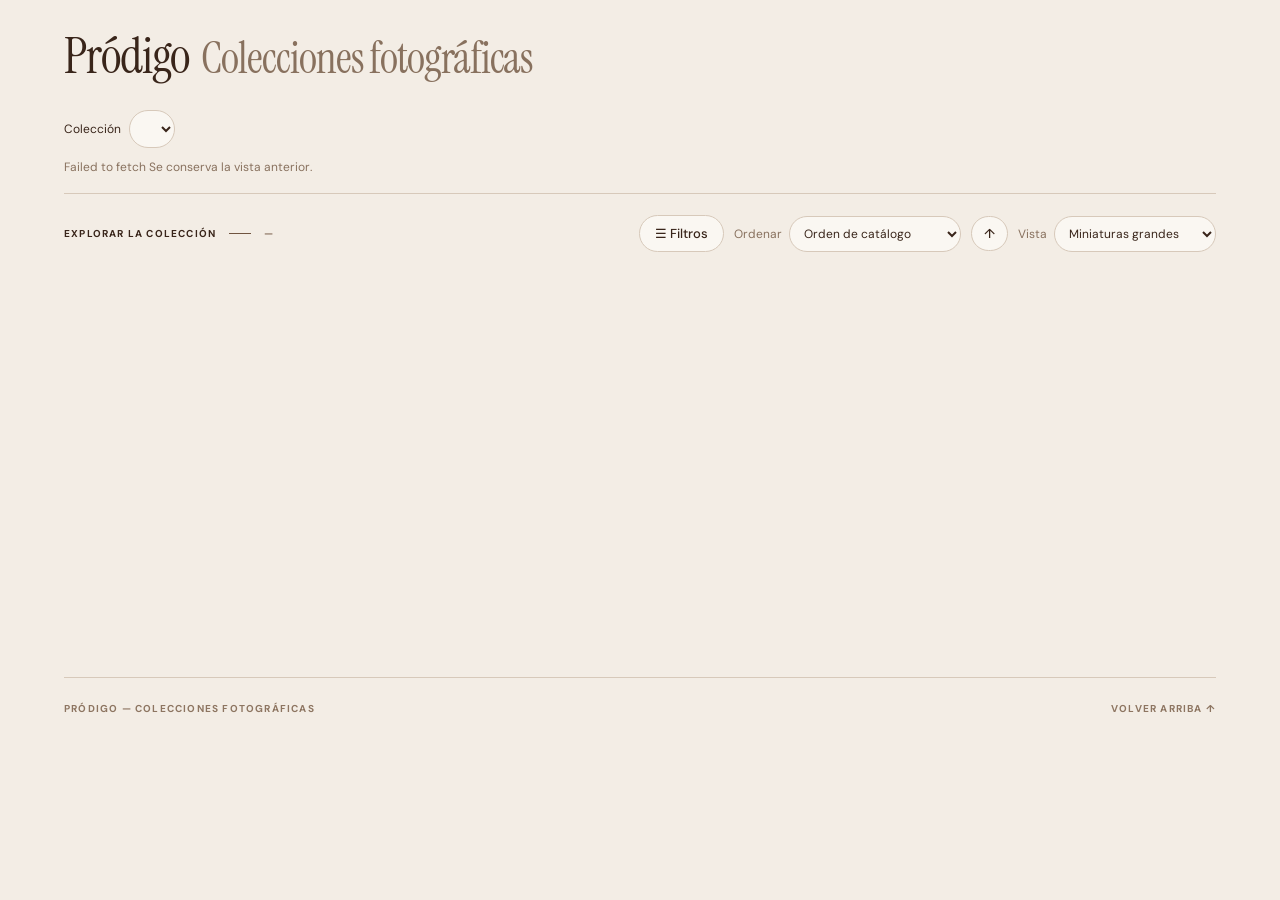
<file: index.html>
<!doctype html><html lang="es"><head><meta charset="utf-8"><meta name="viewport" content="width=device-width, initial-scale=1, viewport-fit=cover"><meta name="theme-color" content="#f3ede5"><meta name="description" content="Pródigo — Colecciones fotográficas. Un archivo fotográfico para explorar visualmente."><title>Pródigo — Colecciones fotográficas</title><link rel="preconnect" href="https://fonts.googleapis.com"><link rel="preconnect" href="https://fonts.gstatic.com" crossorigin><link href="https://fonts.googleapis.com/css2?family=DM+Sans:wght@400;500;600;700&family=Instrument+Serif:ital@0;1&display=swap" rel="stylesheet"><link rel="stylesheet" href="style.css?v=rows2"></head><body>
<header class="mast"><div class="mast-main"><h1><span class="site-name">Pródigo</span> <span id="collection-name-display">Colecciones fotográficas</span></h1><div class="mast-sub"><span id="period-label"></span></div></div></header>
<main><section class="import-tools" aria-label="Colecciones"><label class="live-label">Colección <select id="live-collection" aria-label="Colección"></select></label><p id="import-status" role="status" hidden></p></section><section class="toolbar" aria-label="Filtros de fotografías"><div class="toolbar-head"><div class="section-kicker">EXPLORAR LA COLECCIÓN <span class="line"></span> <span id="counter">—</span></div><div class="right-tools"><button id="filter-toggle" class="filter-toggle" aria-expanded="false" aria-controls="filter-menu">☰ Filtros</button><button id="reset" class="reset-btn" hidden>↺ Restablecer</button><label class="density-control">Ordenar <select id="sort-order" aria-label="Ordenar fotografías"><option value="catalog">Orden de catálogo</option><option value="fecha">Fecha / cronología</option><option value="numero">Número original</option><option value="coleccion">Colección</option><option value="autores">Autor</option><option value="identificados">Personas identificadas</option><option value="personas">Personas</option><option value="tipo">Tipo de imagen</option><option value="retrato">Tipo de retrato</option><option value="encuadre">Encuadre</option><option value="orientacion">Orientación</option><option value="color">Color</option><option value="objetos">Objetos</option><option value="destacados">Destacados</option><option value="ambiente">Ambiente</option><option value="marca">Firma del estudio</option><option value="composicion">Composición</option><option value="detalles">Detalles</option></select></label><button id="sort-direction" class="filter-toggle" title="Invertir orden; los registros sin dato quedan al final" aria-label="Orden descendente" aria-pressed="false">↑</button><label class="density-control">Vista <select id="density" aria-label="Tamaño de las miniaturas"><option value="0">Miniaturas pequeñas</option><option value="1">Miniaturas medianas</option><option value="2" selected>Miniaturas grandes</option><option value="3">Vista previa</option></select></label></div></div><div id="filter-menu" class="filter-menu" hidden><div class="filter-menu-head"><button id="filter-back" class="facet-clear" hidden>← Filtros</button><strong id="filter-menu-title">Filtros</strong><button id="filter-menu-close" class="facet-close" aria-label="Cerrar filtros">✕</button></div><div class="filter-scroll" id="filter-categories"><div class="filter-bar" id="filters"><button class="filter-chip selected" data-group="all">Todas</button><button class="filter-chip" data-group="autores" hidden>Autores <span class="down">⌄</span></button><button class="filter-chip" data-group="identificados" hidden>Personas identificadas <span class="down">⌄</span></button><button class="filter-chip" data-group="personas">Personas <span class="down">⌄</span></button><button class="filter-chip" data-group="tipo" hidden>Tipo de imagen <span class="down">⌄</span></button><button class="filter-chip" data-group="retrato" hidden>Tipo de retrato <span class="down">⌄</span></button><button class="filter-chip" data-group="encuadre" hidden>Encuadre <span class="down">⌄</span></button><button class="filter-chip" data-group="orientacion" hidden>Orientación <span class="down">⌄</span></button><button class="filter-chip" data-group="color" hidden>Color <span class="down">⌄</span></button><button class="filter-chip" data-group="objetos" hidden>Objetos <span class="down">⌄</span></button><button class="filter-chip" data-group="destacados" hidden>Destacados <span class="down">⌄</span></button><button class="filter-chip" data-group="composicion">Composición <span class="down">⌄</span></button><button class="filter-chip" data-group="ambiente">Ambiente <span class="down">⌄</span></button><button class="filter-chip" data-group="detalles">Detalles <span class="down">⌄</span></button><button class="filter-chip" data-group="marca">Firma del estudio <span class="down">⌄</span></button><button class="filter-chip" data-group="fechas">Período <span class="down">⌄</span></button></div></div><div id="filter-panel" class="filter-panel" hidden></div></div><div id="active" class="active-tags"></div></section>
<section class="gallery-wrap"><div class="gallery" id="gallery" data-size="2"></div><div class="empty" id="empty" hidden>Sin fotografías para esta combinación.<br><button id="clear-empty" class="soft-button">Quitar filtros</button></div></section><footer><span>PRÓDIGO — COLECCIONES FOTOGRÁFICAS</span><a href="#" id="up">VOLVER ARRIBA ↑</a></footer></main>
<div id="viewer" class="viewer" role="dialog" aria-modal="true" aria-label="Visor fotográfico" hidden><div class="viewer-head"><div class="viewer-title">Prodigo <em>—</em> <span id="viewer-collection">Colecciones fotográficas</span> <small id="viewer-id"></small></div><div class="viewer-head-actions"><button id="flip" class="v-icon" title="Siguiente imagen de la pieza" aria-label="Siguiente imagen de la pieza" hidden>↺ <span>Reverso</span></button><button id="close" class="v-icon close" title="Cerrar" aria-label="Cerrar">✕</button></div></div><div class="image-viewport" id="viewport"><button id="prev" class="nav-arrow left" aria-label="Anterior">‹</button><div class="image-stage" id="stage"><img id="big" alt="Fotografía seleccionada" draggable="false"></div><button id="next" class="nav-arrow right" aria-label="Siguiente">›</button></div><p id="viewer-sync-status" role="status" hidden></p><nav id="image-sequence" aria-label="Imágenes de la pieza"></nav><span id="image-position" aria-live="polite"></span><div id="record-details" class="record-details"></div><div class="viewer-bottom"><div class="v-detail"><span id="current">— / —</span><span class="v-sep">·</span><span id="date">c. 1900</span></div><div class="zoom-tools"><button class="v-icon" id="zoom-out" title="Alejar" aria-label="Alejar">−</button><button class="zoom-readout" id="fit" title="Ajustar a pantalla">100%</button><button class="v-icon" id="zoom-in" title="Acercar" aria-label="Acercar">+</button><button class="v-icon" id="fullscreen" title="Pantalla completa" aria-label="Pantalla completa">⛶</button></div></div></div>
<script src="catalog-format.js?v=front1"></script><script src="grid-sort.js?v=sort2"></script><script src="app.js?v=rows2"></script><script src="remote.js?v=membership1"></script></body></html>
</file>
<file: style.css>
:root{--bg:#f3ede5;--ink:#39251a;--muted:#88715e;--line:#d7c9ba;--accent:#705540;--paper:#faf7f2;--dark:#171411}*{box-sizing:border-box}html{scroll-behavior:smooth}body{margin:0;background:var(--bg);color:var(--ink);font-family:'DM Sans',Arial,sans-serif;-webkit-font-smoothing:antialiased}button{font:inherit;cursor:pointer}button:focus-visible,a:focus-visible{outline:2px solid #8c6142;outline-offset:3px}button[hidden],div[hidden],section[hidden]{display:none!important}.mast{padding:26px clamp(18px,5vw,86px) 32px}.mast-top,.mast-main,.toolbar-head,.viewer-head,.viewer-bottom{display:flex;justify-content:space-between;align-items:center}.overline,.section-kicker,.mast-sub,footer{letter-spacing:.12em;font-size:10px;font-weight:700}.overline{color:var(--muted)}.tiny-star{margin:0 8px}.icon-btn{border:1px solid var(--line);background:transparent;color:var(--ink);width:36px;height:36px;border-radius:50%;display:grid;place-items:center}.contrast{font-family:serif;font-style:italic;font-size:21px}.mast-main{gap:28px;align-items:end;margin-top:35px}h1{font-family:'Instrument Serif',Georgia,serif;font-weight:400;font-size:clamp(54px,8.3vw,130px);line-height:.84;letter-spacing:-.045em;margin:0}h1 em{font-weight:400;color:#aa907a}.dot{color:#a88b70}.mast-sub{max-width:175px;text-align:right;color:var(--muted);line-height:1.9}.mast-sub span{display:block;color:var(--ink)}main{padding:0 clamp(18px,5vw,86px)}.toolbar{position:relative;padding-top:21px;border-top:1px solid var(--line);padding-bottom:20px}.section-kicker{display:flex;align-items:center;gap:13px;white-space:nowrap}.section-kicker .line{display:block;width:22px;border-top:1px solid var(--accent)}.section-kicker #counter{color:var(--muted)}.right-tools{display:flex;align-items:center;gap:15px}.reset-btn{border:0;background:transparent;color:var(--muted);font-size:12px}.filter-scroll{overflow-x:auto;scrollbar-width:none;margin-top:20px}.filter-scroll::-webkit-scrollbar{display:none}.filter-bar{display:flex;gap:8px;width:max-content;min-width:100%}.filter-chip{border:1px solid #cbbbac;padding:11px 18px;background:transparent;border-radius:99px;color:#684f3e;font-size:12px;white-space:nowrap;transition:all .2s}.filter-chip:hover{background:#e5d8c9}.filter-chip.selected,.filter-chip.has-selection{background:var(--ink);color:#f8f3ec;border-color:var(--ink)}.down{margin-left:8px;opacity:.7}.filter-panel{margin-top:12px;background:#eae0d4;border:1px solid #dacbbd;border-radius:14px;padding:18px;box-shadow:0 14px 30px #63452d11}.options{display:flex;flex-wrap:wrap;gap:9px}.option{border:1px solid #c9b8a7;border-radius:99px;background:#f8f3ec;color:var(--ink);padding:9px 14px;font-size:12px}.option.on{background:#705540;color:white;border-color:#705540}.year-panel{display:flex;align-items:center;gap:14px;flex-wrap:wrap}.year-panel input{accent-color:#705540;flex:1;min-width:150px}.year-panel strong{min-width:110px;font-family:'Instrument Serif',serif;font-size:22px;font-weight:400}.active-tags{display:flex;flex-wrap:wrap;gap:8px}.tag{display:inline-flex;align-items:center;gap:10px;background:#e1d4c5;border-radius:4px;padding:7px 9px;font-size:11px;border:0;color:#664d3b}.gallery-wrap{min-height:45vh;padding-bottom:90px}.gallery{columns:5 180px;column-gap:13px}.gallery.wide{columns:3 270px}.tile{break-inside:avoid;margin:0 0 13px;position:relative;display:block;overflow:hidden;background:#dfd4c6;line-height:0;border:0;width:100%;padding:0;text-align:left;animation:emerge .35s both;cursor:zoom-in}.tile img{width:100%;height:auto;display:block;transition:transform .45s ease,filter .4s}.tile:hover img{transform:scale(1.018);filter:brightness(.78)}.tile .loupe{position:absolute;inset:0;display:grid;place-items:center;color:white;font-size:34px;opacity:0;transition:opacity .2s;pointer-events:none}.tile:hover .loupe,.tile:focus-visible .loupe{opacity:1}.loupe-inner{display:grid;place-items:center;width:56px;height:56px;border:1px solid #ffffffb8;border-radius:50%;backdrop-filter:blur(4px);font-weight:300}.empty{padding:80px 0;text-align:center;font-family:'Instrument Serif',serif;font-size:29px;line-height:2}.soft-button{background:transparent;border:1px solid currentColor;padding:10px 16px;font:500 12px 'DM Sans',sans-serif;border-radius:30px;color:inherit}footer{border-top:1px solid var(--line);display:flex;justify-content:space-between;gap:12px;padding:24px 0 38px;color:#8d7561}footer a{color:inherit;text-decoration:none}.viewer{position:fixed;z-index:200;inset:0;background:var(--dark);color:#f3eee6;display:flex;flex-direction:column;touch-action:pan-y}.viewer-head{height:67px;padding:0 clamp(16px,4vw,60px);flex-shrink:0}.viewer-title{font-family:'Instrument Serif',Georgia,serif;font-size:25px}.viewer-title em{color:#bd9a7c}.viewer-title small{font-family:'DM Sans';font-size:10px;letter-spacing:.15em;color:#a59b90;margin-left:15px}.viewer-head-actions{display:flex;align-items:center;gap:15px}.v-icon{background:transparent;border:0;color:#e8e0d7;min-width:39px;height:39px;font-size:22px}.v-icon span{font-size:11px;letter-spacing:.05em}.image-viewport{position:relative;flex:1;min-height:0;overflow:hidden;touch-action:none}.image-stage{position:absolute;inset:0;display:flex;align-items:center;justify-content:center;overflow:hidden;touch-action:none;cursor:grab}.image-stage.grabbing{cursor:grabbing}.image-stage img{max-width:calc(100% - 120px);max-height:100%;width:auto;height:auto;object-fit:contain;user-select:none;will-change:transform;transform-origin:center center;box-shadow:0 14px 60px #0005}.nav-arrow{position:absolute;top:50%;transform:translateY(-50%);z-index:4;background:#26211caf;border:1px solid #ffffff22;border-radius:50%;color:white;width:42px;height:42px;display:grid;place-items:center;font-size:35px;font-family:serif;line-height:1}.nav-arrow.left{left:22px}.nav-arrow.right{right:22px}.viewer-bottom{height:70px;padding:0 clamp(16px,4vw,60px);flex-shrink:0;border-top:1px solid #ffffff17}.v-detail{color:#b3a598;font-size:12px;display:flex;align-items:center;gap:14px}.zoom-tools{display:flex;align-items:center;gap:8px}.zoom-readout{color:#d0c2b5;border:0;background:transparent;font-size:12px;min-width:58px}.info-overlay{position:fixed;inset:0;z-index:300;background:#21170fcc;display:grid;place-items:center;padding:20px}.info-card{position:relative;background:var(--bg);color:var(--ink);width:min(100%,510px);padding:38px;border-radius:3px}.info-card h2{font:400 46px 'Instrument Serif',serif;margin:22px 0}.info-card p{line-height:1.8;font-size:14px;color:#6c5545}.info-close{position:absolute;top:15px;right:15px;border:0;background:transparent;font-size:20px}.info-card .soft-button{margin-top:15px}@keyframes emerge{from{opacity:.3;transform:translateY(8px)}to{opacity:1;transform:translateY(0)}}@media(max-width:850px){.gallery{columns:3 160px}.gallery.wide{columns:2 200px}.mast{padding-top:20px}.mast-main{align-items:start;flex-direction:column;gap:18px;margin-top:28px}.mast-sub{text-align:left;max-width:none}.mast-sub span{display:inline;margin-left:14px}.section-kicker{font-size:9px}footer{font-size:9px}}@media(max-width:560px){.mast{padding:18px 16px 26px}main{padding:0 12px}.mast-main{margin-top:22px}h1{font-size:clamp(49px,12vw,72px)}.overline{font-size:8px}.gallery,.gallery.wide{columns:2 130px;column-gap:7px}.tile{margin-bottom:7px}.loupe{display:none!important}.filter-chip{padding:10px 13px}.toolbar{padding-left:3px;padding-right:3px}.mast-sub{font-size:9px}.viewer-head{height:54px}.viewer-title{font-size:19px}.viewer-title small{display:none}.image-stage img{max-width:100%;max-height:100%}.nav-arrow{width:32px;height:42px;background:#211b17a0;border-radius:0}.nav-arrow.left{left:0}.nav-arrow.right{right:0}.viewer-bottom{height:65px}.v-icon{min-width:33px}.v-icon span{display:none}.v-detail{font-size:10px;gap:7px}.zoom-tools{gap:1px}footer{flex-wrap:wrap}.info-card{padding:25px}.info-card h2{font-size:38px}}@media(hover:none){.tile:hover img{filter:none;transform:none}}@media(prefers-reduced-motion:reduce){*,*:before,*:after{animation:none!important;transition:none!important}}

/* Responsive refinement · October 2026 */
html{-webkit-text-size-adjust:100%}
button{-webkit-tap-highlight-color:transparent}
button:disabled{opacity:.3;cursor:default}
.filter-chip,.option,.tag,.v-icon,.nav-arrow{touch-action:manipulation}
.filter-chip{min-height:42px}
.option{min-height:42px;line-height:1.45;text-align:left}
.toolbar{z-index:20}
.filter-panel{max-height:min(55vh,470px);overflow-y:auto;overscroll-behavior:contain}
.filter-panel .options{align-items:stretch}
.filter-panel .option{max-width:100%}
.image-stage img{pointer-events:none}
.viewer{height:100vh;height:100dvh}
.viewer-head,.viewer-bottom{padding-left:max(18px,env(safe-area-inset-left));padding-right:max(18px,env(safe-area-inset-right))}
.viewer-head{padding-top:env(safe-area-inset-top);box-sizing:content-box}
.viewer-bottom{padding-bottom:env(safe-area-inset-bottom);box-sizing:content-box}
.viewer .v-icon{min-width:44px;min-height:44px}
.viewer .nav-arrow{width:44px;height:44px}
.image-stage img{max-width:calc(100% - 112px);max-height:100%}
@media(min-width:1100px){
 .gallery{columns:5 205px;column-gap:16px}
 .gallery.wide{columns:3 290px}
 .tile{margin-bottom:16px}
}
@media(max-width:850px){
 .mast-main{margin-top:24px}
 .mast-sub{letter-spacing:.08em}
 .toolbar{padding-bottom:15px}
 .filter-scroll{margin-top:14px}
 .gallery-wrap{padding-bottom:56px}
}
@media(max-width:600px){
 .mast{padding:15px 16px 17px}
 .mast-top{gap:8px}
 .mast .overline{font-size:9px;letter-spacing:.09em}
 .mast-main{margin-top:17px;gap:9px}
 h1{font-size:clamp(47px,12.8vw,68px);line-height:.93;letter-spacing:-.04em}
 .mast-sub{font-size:9px;line-height:1.5;letter-spacing:.08em}
 .mast-sub span{margin-left:7px}
 main{padding:0 10px}
 .toolbar{padding:12px 0 13px}
 .toolbar-head{padding:0 5px}
 .section-kicker{font-size:9px;gap:7px;letter-spacing:.08em}
 .section-kicker .line{width:11px}
 .right-tools{gap:6px}
 .right-tools .icon-btn{width:42px;height:42px}
 .reset-btn{min-height:42px;padding:0 8px;font-size:11px}
 .filter-scroll{margin:8px -10px 0;padding:0 10px 4px;overscroll-behavior-x:contain}
 .filter-bar{gap:7px}
 .filter-chip{min-height:44px;font-size:12px;padding:10px 15px}
 .filter-panel{margin:5px 0 8px;padding:13px 10px;border-radius:12px;max-height:min(56dvh,460px)}
 .filter-panel .options{gap:7px}
 .filter-panel .option{font-size:12px;min-height:45px;padding:10px 13px}
 .active-tags{gap:6px;margin-top:7px}
 .tag{min-height:34px;font-size:11px;line-height:1.25;text-align:left}
 .gallery,.gallery.wide{columns:2;column-gap:8px}
 .tile{margin-bottom:8px}
 .gallery-wrap{padding-bottom:44px}
 footer{padding:19px 4px 30px;gap:10px;line-height:1.7}
 .viewer{overflow:hidden}
 .viewer-head{height:54px;min-height:54px;padding-top:env(safe-area-inset-top)}
 .viewer-title{font-size:21px}
 .viewer-head-actions{gap:4px}
 #flip{font-size:20px}
 .viewer-bottom{height:62px;min-height:62px;gap:6px;padding-bottom:env(safe-area-inset-bottom)}
 .image-stage img{max-width:100%;max-height:100%;box-shadow:none}
 .nav-arrow{width:40px!important;height:50px!important;background:#1714118c;border:0!important;border-radius:0!important;font-size:28px!important}
 .nav-arrow.left{left:0}.nav-arrow.right{right:0}
 .zoom-tools{gap:0}
 .zoom-readout{min-width:46px;font-size:11px;min-height:44px}
 .v-detail{flex-wrap:wrap;font-size:11px;gap:6px}
 .info-overlay{padding:14px}
 .info-card{max-height:calc(100dvh - 28px);overflow:auto}
}
@media(max-width:360px){
 .gallery,.gallery.wide{column-gap:6px}
 .tile{margin-bottom:6px}
 .viewer-title{font-size:18px}
 .v-detail .v-sep,.v-detail #date{display:none}
 #fullscreen{display:none}
}
@media(hover:none) and (pointer:coarse){
 .tile:active img{filter:brightness(.9)}
 .filter-chip:hover{background:transparent}
 .filter-chip.selected:hover,.filter-chip.has-selection:hover{background:var(--ink)}
}


[hidden]{display:none!important}.import-tools{display:flex;align-items:center;gap:10px;flex-wrap:wrap;padding:10px 0 20px}.import-tools p{font-size:12px;color:var(--muted);line-height:1.6;width:100%;margin:0}.record-details{padding:10px 5%;max-height:85px;overflow:auto;flex-shrink:0;color:#c5b6a6;font-size:12px;line-height:1.7}.record-details:empty{display:none}

.live-label{font-size:12px;display:flex;gap:8px;align-items:center}.live-label select{font:inherit;padding:9px 12px;border:1px solid var(--line);border-radius:20px;background:var(--paper);color:var(--ink)}

#image-sequence{display:flex;gap:6px;overflow:auto;flex-shrink:0;padding:8px 20px;max-width:100%;justify-content:center}#image-sequence:empty{display:none}#image-sequence button{background:#393630;color:#fff;border:1px solid #756b60;border-radius:16px;padding:6px 12px;white-space:nowrap;cursor:pointer}#image-sequence button[aria-pressed="true"]{background:#eee1cc;color:#33281e}#image-position{color:#e3d4c1;text-align:center;font-size:12px;flex-shrink:0}

.filter-scroll{overflow:visible}.filter-bar{width:100%;min-width:0;flex-wrap:wrap;gap:7px}.facet-count{display:inline-grid;place-items:center;min-width:22px;padding:1px 5px;border-radius:12px;background:#bda68d25;font-size:10px;margin-left:5px}.filter-chip.has-selection .facet-count{background:#fff2}.filter-panel{max-height:none;overflow:visible}.facet-toolbar{display:flex;align-items:center;gap:12px;flex-wrap:wrap;margin-bottom:12px}.facet-toolbar strong{font-size:14px}.facet-toolbar>span{font-size:12px;color:#745e4b}.facet-clear,.facet-close{border:0;background:transparent;color:inherit;font-size:12px;padding:6px}.facet-clear{margin-left:auto;text-decoration:underline}.facet-search{display:flex;align-items:center;gap:12px;font-size:12px;margin:10px 0 14px}.facet-search[hidden]{display:none}.facet-search input{flex:1;min-width:0;padding:10px 12px;border:1px solid #c9b8a7;border-radius:8px;background:#faf6ef;color:inherit;font:inherit}.filter-panel .options{display:grid;grid-template-columns:repeat(auto-fit,minmax(230px,1fr));gap:7px;max-height:min(43vh,350px);overflow:auto;overscroll-behavior:contain;padding:2px}.filter-panel .option{display:flex;align-items:center;justify-content:space-between;gap:12px;border-radius:8px;max-width:none;white-space:normal;overflow-wrap:anywhere}.option-count{flex-shrink:0;font-size:11px;font-variant-numeric:tabular-nums;background:#bda68d33;border-radius:12px;padding:2px 7px;min-width:24px;text-align:center}.option.on .option-count{background:#fff2}.facet-no-results{font-size:13px;grid-column:1/-1}@media(max-width:600px){.filter-panel .options{grid-template-columns:1fr}.filter-chip{padding:8px 11px;min-height:38px}.facet-search{display:block}.facet-search input{display:block;width:100%;margin-top:5px}.facet-toolbar{gap:7px}.facet-toolbar>span{width:100%;order:3}}

.mast-main{margin-top:0}

/* Encabezado compacto y cuatro densidades de galería. */
.mast{padding-top:28px;padding-bottom:18px}
.mast-main{display:block;margin-top:0}
.mast h1{font-size:clamp(30px,3.4vw,48px);line-height:1.12;letter-spacing:-.025em;display:flex;align-items:baseline;gap:12px;flex-wrap:wrap}
.site-name{font-size:1.15em}
#collection-name-display{color:var(--muted)}
.mast-sub{max-width:none;text-align:left;font-size:15px;font-weight:400;letter-spacing:.03em;line-height:1.5;margin-top:8px}
.mast-sub #period-label{display:inline;margin:0;color:var(--muted);white-space:nowrap}
.import-tools{padding-top:0;padding-bottom:16px}
.density-control{display:flex;align-items:center;gap:7px;font-size:12px;color:var(--muted)}
.density-control select{font:inherit;color:var(--ink);background:var(--paper);border:1px solid var(--line);border-radius:18px;padding:8px 10px;max-width:190px}
.gallery[data-size="0"]{columns:10 95px;column-gap:10px}
.gallery[data-size="1"]{columns:7 140px;column-gap:12px}
.gallery[data-size="2"]{columns:5 205px;column-gap:16px}
.gallery[data-size="3"]{columns:3 290px;column-gap:16px}
.gallery[data-size="0"] .tile{margin-bottom:10px}
.gallery[data-size="1"] .tile{margin-bottom:12px}
@media(max-width:600px){
 .mast{padding:20px 16px 14px}
 .mast h1{font-size:30px;gap:5px 10px}
 .mast-sub{font-size:14px;margin-top:7px}
 .toolbar-head{flex-wrap:wrap;gap:10px}
 .right-tools{margin-left:auto}
 .density-control select{max-width:170px}
 .gallery[data-size="0"]{columns:4;column-gap:6px}
 .gallery[data-size="1"]{columns:3;column-gap:7px}
 .gallery[data-size="2"]{columns:2;column-gap:8px}
 .gallery[data-size="3"]{columns:1;column-gap:0}
}

/* Menú flotante sin desplazar la galería. */
.filter-toggle{display:inline-flex;align-items:center;gap:8px;border:1px solid var(--line);border-radius:20px;background:var(--paper);color:var(--ink);font:500 13px 'DM Sans',sans-serif;padding:9px 15px;white-space:nowrap}
.filter-toggle[aria-expanded="true"]{background:var(--ink);color:var(--paper)}
.filter-menu{position:absolute;top:68px;right:0;z-index:40;width:min(410px,100%);max-height:min(65dvh,600px);overflow:auto;background:var(--paper);border:1px solid var(--line);border-radius:12px;box-shadow:0 14px 45px #39251a30;padding:10px}
.filter-menu-head{display:flex;align-items:center;gap:10px;padding:4px 4px 10px;border-bottom:1px solid var(--line);font-size:14px}
.filter-menu-head .facet-close{margin-left:auto;min-width:36px;min-height:36px}
.filter-menu-head .facet-clear{margin-left:0;text-decoration:none}
.filter-menu .filter-scroll{margin:6px 0 0;padding:0}
.filter-menu .filter-bar{display:flex;flex-direction:column;gap:3px}
.filter-menu .filter-chip{width:100%;display:flex;align-items:center;border:0;border-radius:6px;text-align:left;padding:10px 12px;min-height:42px}
.filter-menu .filter-chip .facet-count{margin-left:auto}
.filter-menu .filter-chip .down{transform:rotate(-90deg)}
.filter-menu .filter-panel{padding:10px 3px 3px;margin:0;border:0;background:transparent;box-shadow:none;border-radius:0}
.filter-menu .facet-toolbar{gap:6px;margin-bottom:8px}
.filter-menu .facet-toolbar strong,.filter-menu [data-close-filter]{display:none}
.filter-menu .facet-toolbar>span{font-size:11px}
.filter-menu .facet-clear{font-size:11px}
.filter-menu .filter-panel .options{display:flex;flex-direction:column;max-height:none;overflow:visible}
.filter-menu .option{width:100%;min-height:42px}
.filter-menu .year-panel{display:grid;grid-template-columns:auto 1fr;gap:14px 8px}
.filter-menu .year-panel input{width:100%;min-width:0}
.filter-menu .year-panel span{display:none}
.filter-menu .year-panel strong{min-width:0}
.active-tags:not(:empty){margin-top:12px}
@media(max-width:600px){.right-tools{flex-wrap:wrap;justify-content:flex-end;gap:8px}.filter-menu{top:100%;max-height:65dvh;width:min(410px,100%)}.filter-menu .facet-toolbar>span{width:auto;order:0}}

#viewer-sync-status{margin:0;padding:8px 20px;color:#f4d6a7;background:#3c3024;font-size:12px;text-align:center;flex-shrink:0}

.right-tools{flex-wrap:wrap;justify-content:flex-end;gap:10px}.toolbar-head{gap:12px;flex-wrap:wrap}.filter-menu{top:100%}#sort-direction{padding:8px 12px;min-width:36px;justify-content:center}

/* Lectura por filas: izquierda a derecha, sin recortar las fotografías. */
.gallery{display:grid;grid-auto-flow:row;grid-template-columns:repeat(auto-fill,minmax(min(100%,205px),1fr));gap:16px;columns:auto}
.gallery[data-size="0"]{grid-template-columns:repeat(auto-fill,minmax(min(100%,95px),1fr));gap:10px;columns:auto}
.gallery[data-size="1"]{grid-template-columns:repeat(auto-fill,minmax(min(100%,140px),1fr));gap:12px;columns:auto}
.gallery[data-size="2"]{grid-template-columns:repeat(auto-fill,minmax(min(100%,205px),1fr));gap:16px;columns:auto}
.gallery[data-size="3"]{grid-template-columns:repeat(auto-fill,minmax(min(100%,290px),1fr));gap:16px;columns:auto}
.gallery[data-size] .tile{margin:0;aspect-ratio:4/5;display:flex;align-items:center;justify-content:center;background:transparent;min-width:0}
.gallery .tile img{width:100%;height:100%;object-fit:contain}
@media(max-width:600px){
 .gallery[data-size="0"]{grid-template-columns:repeat(4,minmax(0,1fr));gap:6px}
 .gallery[data-size="1"]{grid-template-columns:repeat(3,minmax(0,1fr));gap:7px}
 .gallery[data-size="2"]{grid-template-columns:repeat(2,minmax(0,1fr));gap:8px}
 .gallery[data-size="3"]{grid-template-columns:minmax(0,1fr);gap:12px}
}

.gallery[data-size] .tile{aspect-ratio:auto;display:flex;flex-direction:column;align-items:stretch;justify-content:flex-start}
.tile-image{position:relative;display:flex;align-items:center;justify-content:center;aspect-ratio:4/5;min-width:0;overflow:hidden}
.gallery .tile-image img{width:100%;height:100%;object-fit:contain}
.tile-meta{display:flex;flex-wrap:wrap;justify-content:space-between;gap:3px 8px;padding:7px 1px 3px;line-height:1.35;color:var(--muted);font-size:11px;font-variant-numeric:tabular-nums;text-align:left;overflow-wrap:anywhere}
.gallery[data-size="0"] .tile-meta{font-size:10px}
</file>
